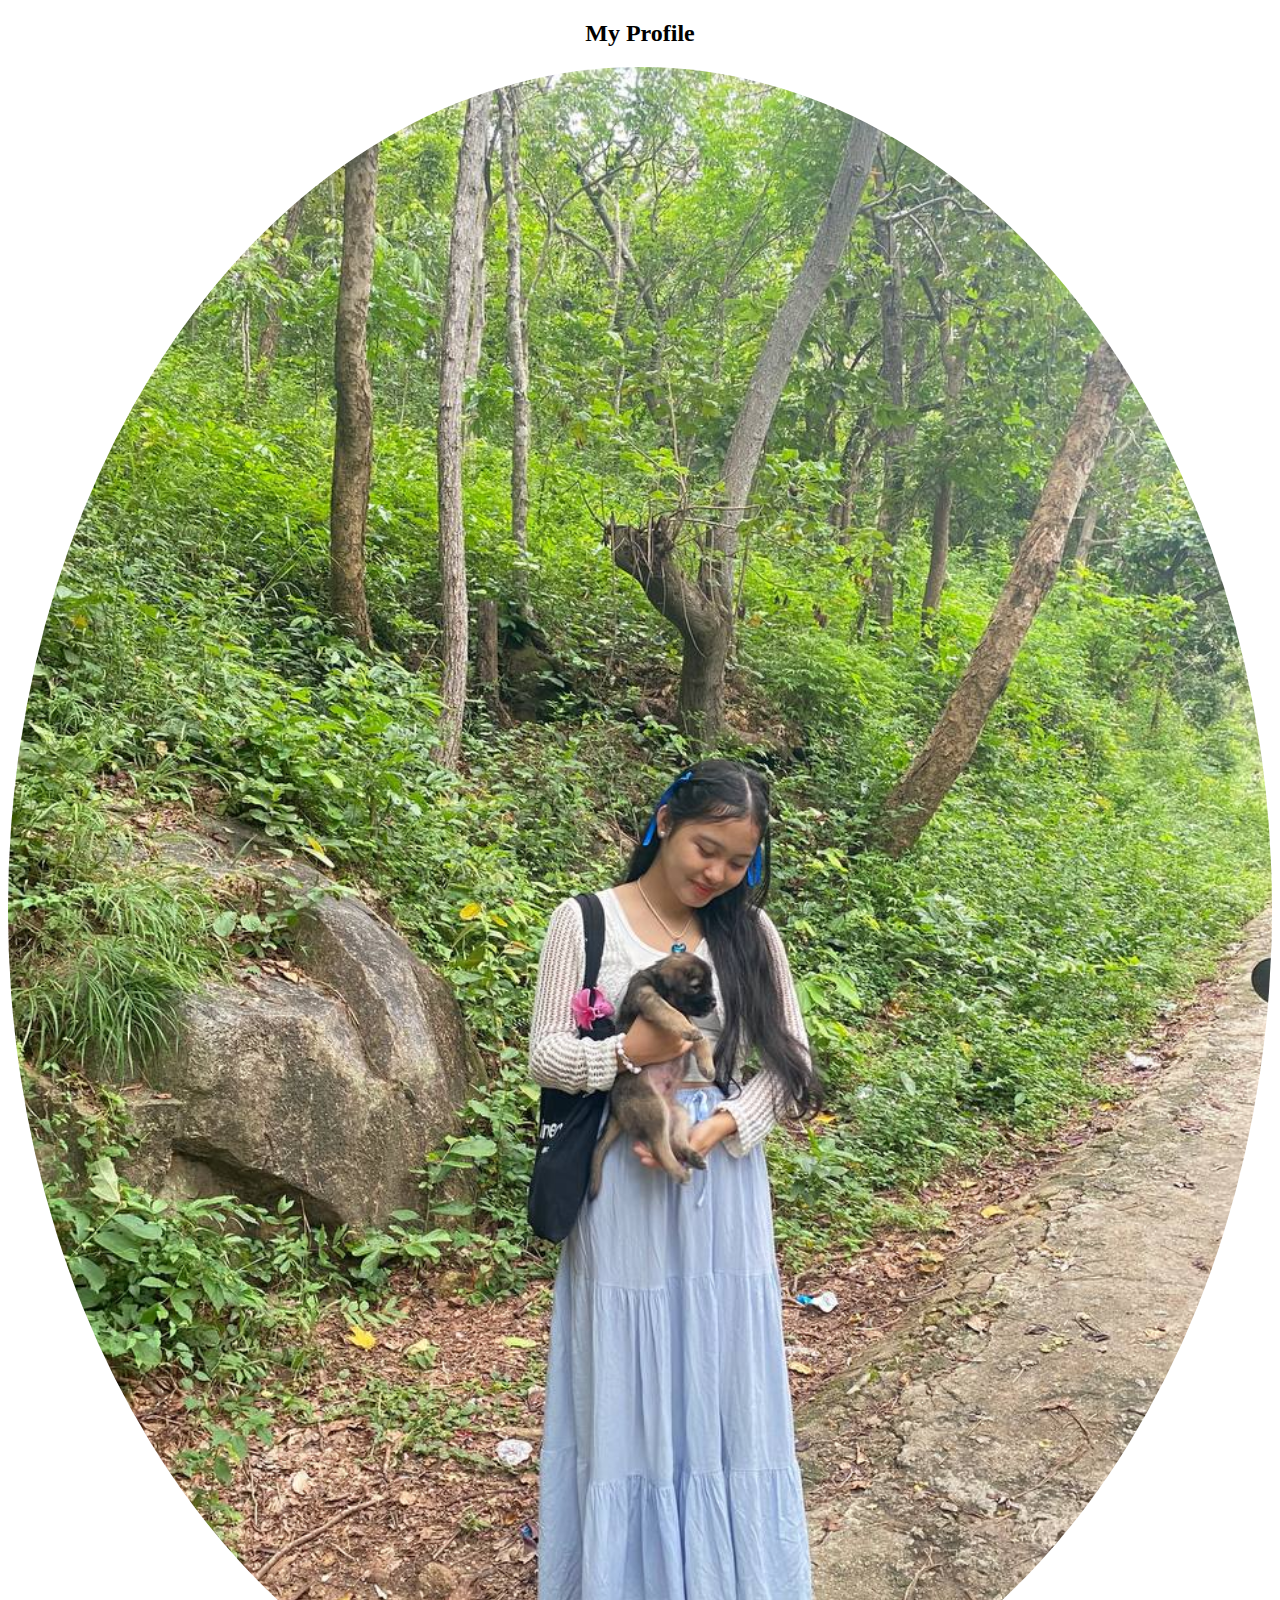
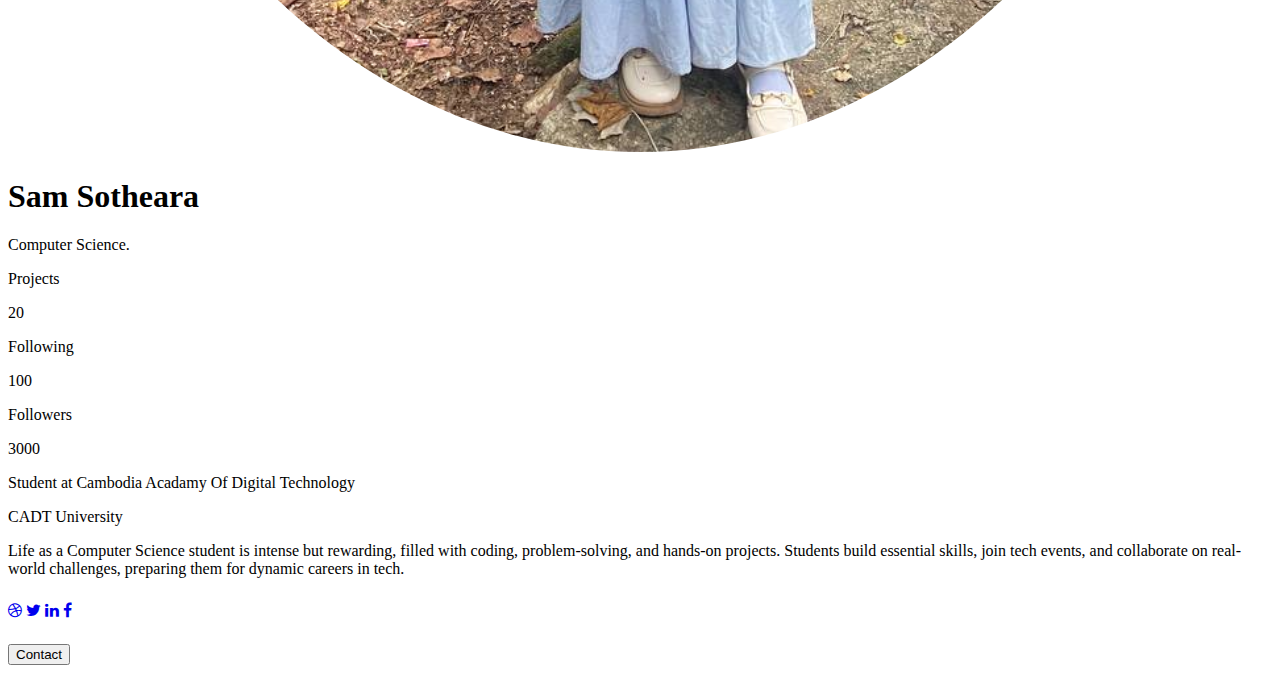
<file: Code/index ex4.html>
<!DOCTYPE html>
<html lang="en">
<head>
    <meta charset="UTF-8">
    <meta name="viewport" content="width=device-width, initial-scale=1.0">
    <title>User Profile Card</title>
    <link rel="stylesheet" href="https://cdnjs.cloudflare.com/ajax/libs/font-awesome/4.7.0/css/font-awesome.min.css">
    <style>
      
    </style>
</head>
<body>
  

<h2 style="text-align:center">My Profile</h2>

<div class="card">
    <img src="img.jpg" alt="Profile" style="width:100%; border-radius: 90%;">
    <h1>Sam Sotheara</h1>
    Computer Science.</p>
        <div class="social-stats">
            <div class="stat">
                <p>Projects</p>
              <p>20</p>
            </div>
            <div class="stat">
                <p>Following</p>
                <p>100</p>
            </div>
            <div class="stat">
                <p>Followers</p>
                <p>3000</p>
            </div>
    <p class="title">Student at Cambodia Acadamy Of Digital Technology</p>
    <p>CADT University</p>
    <p>Life as a Computer Science student is intense but rewarding, filled with coding, problem-solving, and hands-on projects. Students build essential skills, join tech events, and collaborate on real-world challenges, preparing them for dynamic careers in tech.</p>
    <div style="margin: 24px 0;">
        <!-- Social Media Icons -->
        <a href="#"><i class="fa fa-dribbble"></i></a> 
        <a href="#"><i class="fa fa-twitter"></i></a>  
        <a href="#"><i class="fa fa-linkedin"></i></a>  
        <a href="#"><i class="fa fa-facebook"></i></a> 
    </div>
    
    <p><button>Contact</button></p>
</div>


</body>
</html>
</file>
